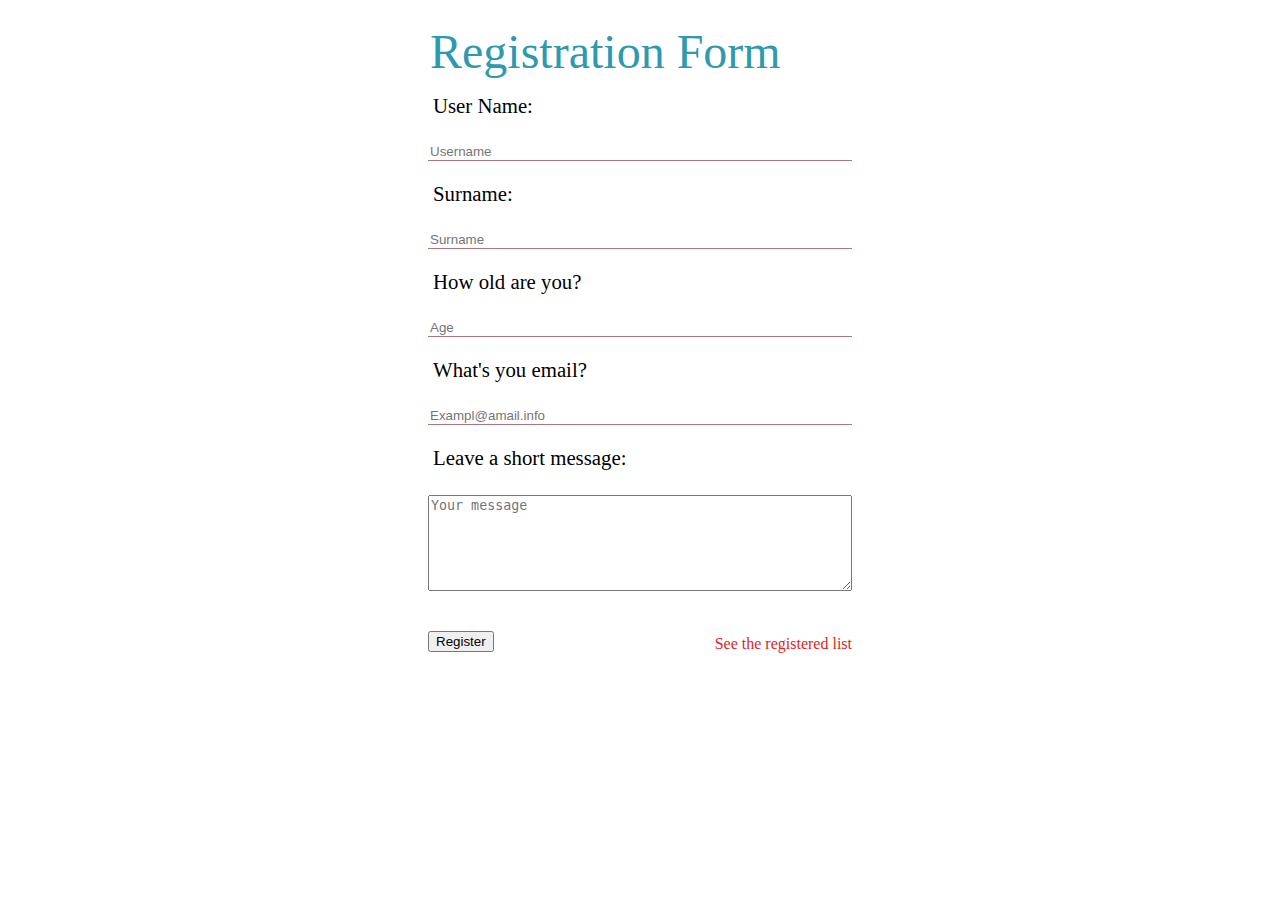
<file: docs/index.html>
<!DOCTYPE html><html><head><title>Registration form</title><link rel="stylesheet" type="text/css" href="style.css"></head><body><div id="form__container"><form id="registration-form"><fieldset><legend>Registration Form</legend><label for="username">User Name:</label><input type="text" id="username" placeholder="Username" required autofocus><span class="hidden">Insert your username</span> <label for="surname">Surname:</label><input type="text" id="surname" placeholder="Surname" required><span class="hidden">Insert your surname</span><label for="age">How old are you?</label><input type="number" id="age" placeholder="Age" min="18" max="100" required><span class="hidden">Insert your age</span><label for="email">What's you email?</label><input type="email" id="email" placeholder="Exampl@amail.info" required><span class="hidden">Insert a valid email</span><label for="message">Leave a short message:</label><textarea id="message" placeholder="Your message" maxlength="200" name="message" rows="6"></textarea> <button>Register</button><a id="toList" href="register.html">See the registered list</a></fieldset></form></div><script type="text/javascript" src="bundle.js"></script></body></html>
</file>
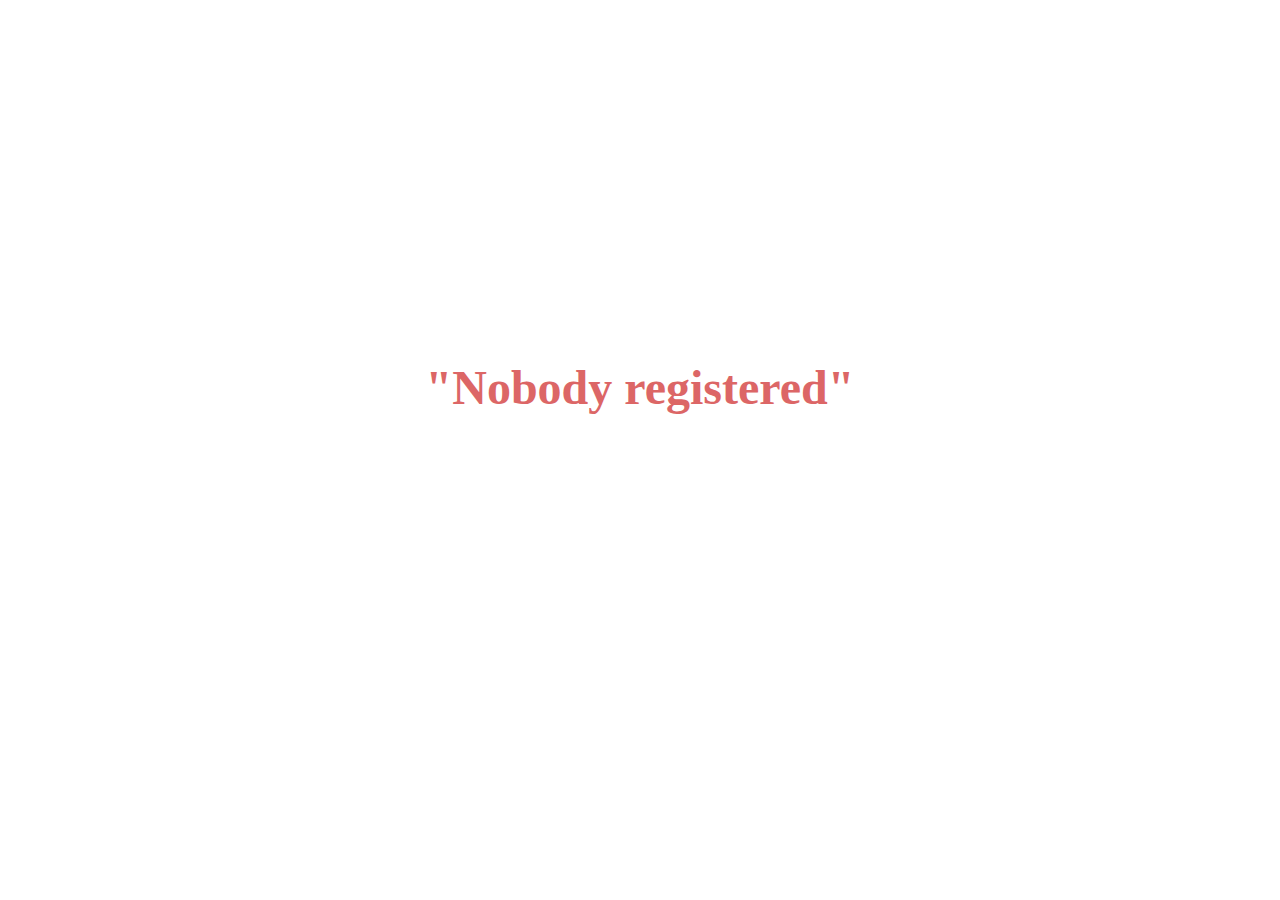
<file: docs/register.html>
<!DOCTYPE html><html><head><title>List of registered</title><link rel="stylesheet" type="text/css" href="style.css"></head><body><div></div><table></table> <script type="text/javascript" src="register.js"></script></body></html>
</file>
<file: docs/style.css>
@charset "UTF-8";
*,
*:before,
*:after {
  box-sizing: border-box; }

* + * {
  margin-top: 1.5em; }

#form__container {
  width: 35vw;
  margin: 0 auto; }
  #form__container fieldset {
    padding: 10px;
    border: none; }
  #form__container legend {
    font-size: 3rem;
    color: #2f99af; }
  #form__container input,
  #form__container textarea {
    width: 100%;
    margin-bottom: 1rem; }
  #form__container label {
    display: block;
    margin: 5px;
    font-size: 1.3rem; }
  #form__container input {
    border: none;
    outline: none;
    border-bottom: 2px solid #a9a9a9; }
  #form__container input:invalid + label::after {
    content: ' X'; }
  #form__container input:valid + label::after {
    content: ' ✓'; }
  #form__container a {
    text-decoration: none;
    float: right;
    font-size: 1rem;
    color: #e41d1d; }
  #form__container .hidden {
    display: none; }
  #form__container span {
    color: #da6666; }
  #form__container input:required {
    border-bottom: 1px solid #ab7979; }

/* Regiteration page style*/
div > h1 {
  font-size: 3rem;
  font-family: inherit;
  color: #dc6666;
  text-align: center;
  margin-top: 40vh; }

table {
  margin: 0 auto;
  border: 1px solid #a9a9a9;
  border-collapse: collapse;
  width: 70vw;
  min-height: 5vh;
  text-align: center;
  line-height: 0; }

th {
  border: 1px solid;
  height: 10vh; }

tr:nth-child(odd) td:nth-child(even) {
  background-color: #e2ddb5; }

tr:nth-child(even) td:nth-child(odd) {
  background-color: #e2ddb5; }

tr:nth-child(odd) td:nth-child(odd) {
  background-color: #eae6c5; }

tr:nth-child(even) td:nth-child(even) {
  background-color: #eae6c5; }

td {
  height: 10vh;
  white-space: nowrap; }

.clear {
  cursor: pointer;
  color: red; }

/*# sourceMappingURL=[data-uri] */
</file>
